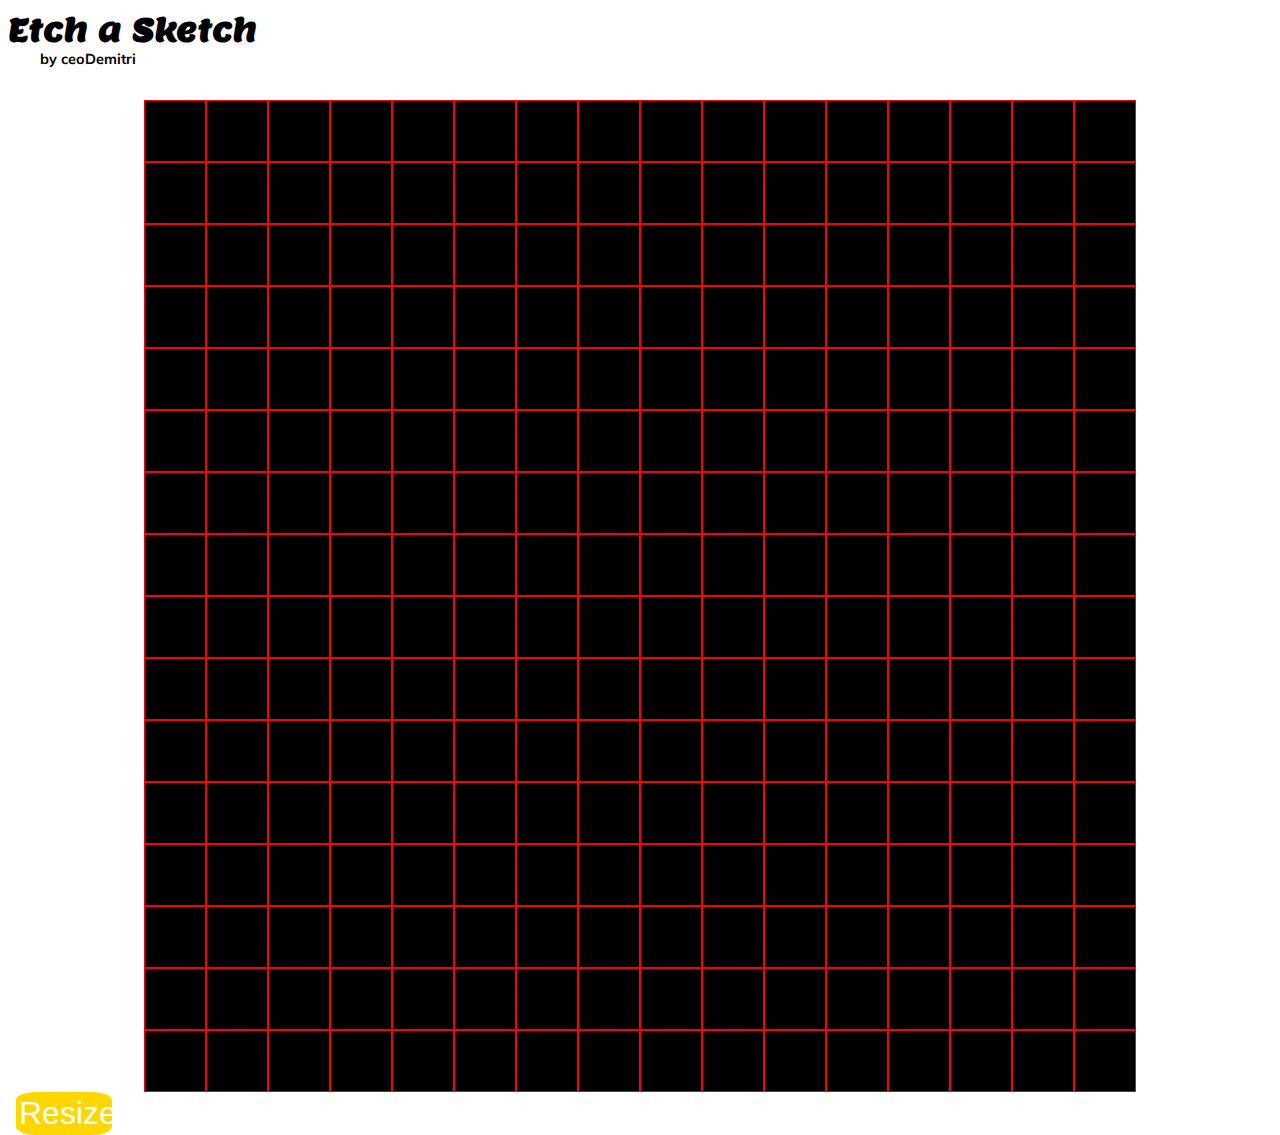
<file: etch/index.html>
<!DOCTYPE html>
<html>

<head>
  <meta charset="utf-8">
  <meta name="viewport" content="width=device-width">
  <title>etch-a-Sketch</title>
  <link href="style.css" rel="stylesheet" type="text/css" />

</head>

<body>
  <h1>Etch a Sketch</h1>
  <h2>by ceoDemitri</h2>
  <div id="grid" class="grid"></div>
  <script type="module" src="app.js"></script>
</body>

</html>
</file>
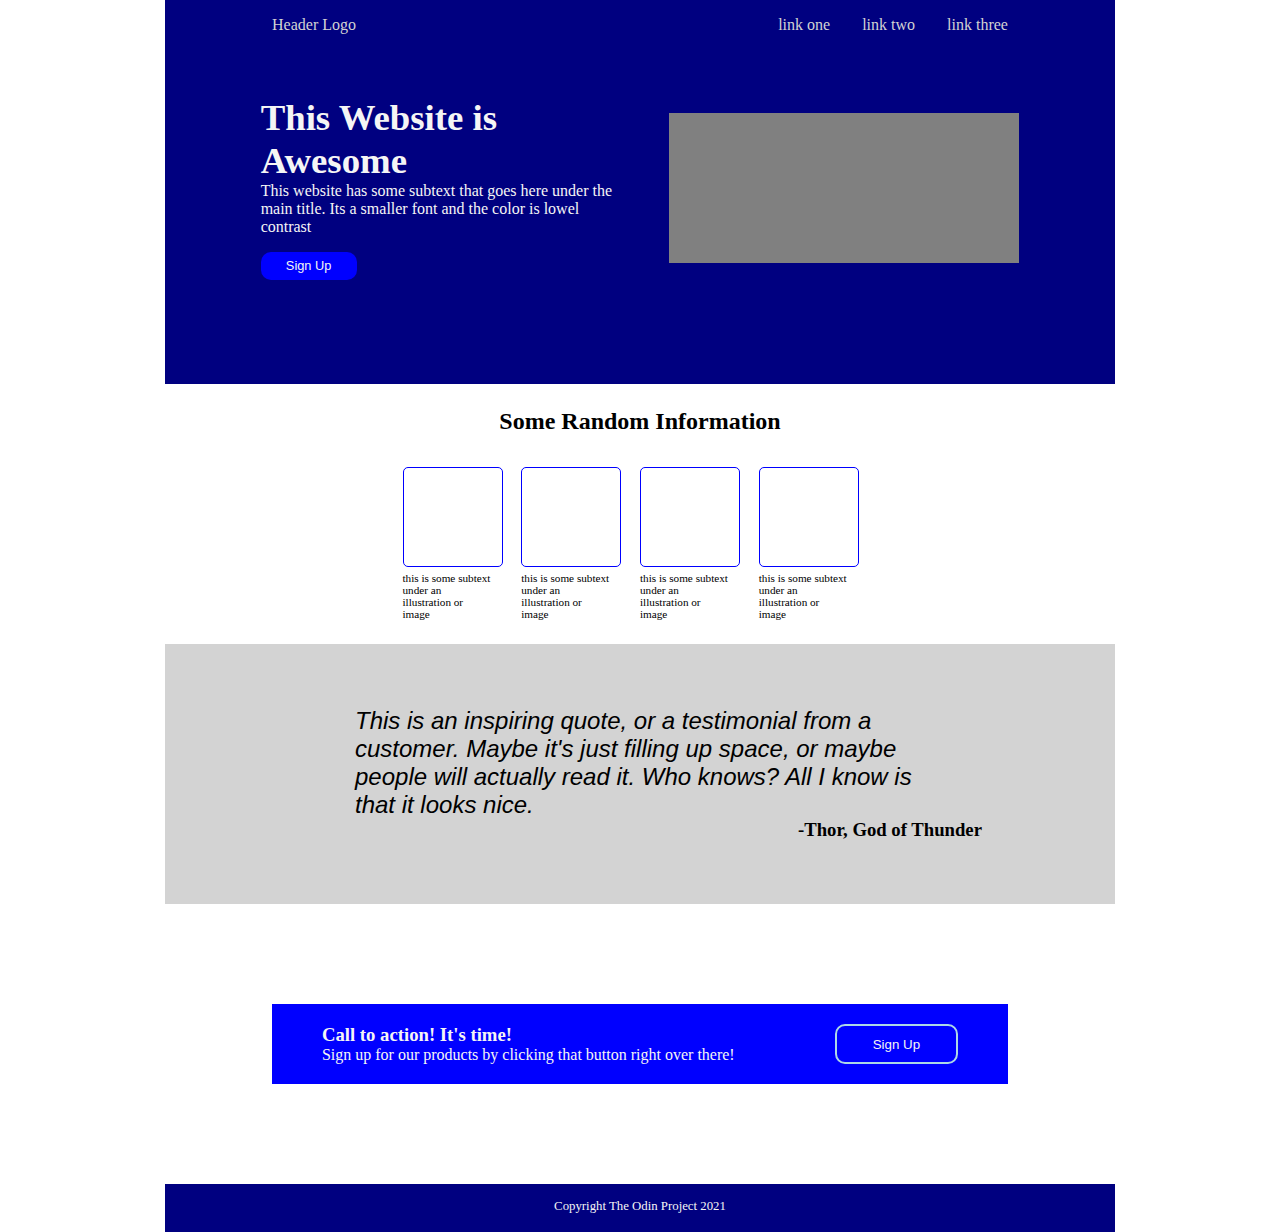
<file: landing_page/index.html>
<!DOCTYPE html>
<html lang="en">
<head>
    <meta charset="UTF-8">
    <meta name="viewport" content="width=device-width, initial-scale=1.0">
    <link rel="stylesheet" href="style.css">
    <title>Odin Page</title>
</head>
<body>
    <header>
        <nav>
            <p>Header Logo</p>
            <ul class="nav-links">
                <li>link one</li>
                <li>link two</li>
                <li>link three</li>
            </ul>
        </nav>

        <div class="hero-section">
            <section class="hero-text">
                <h1>This Website is Awesome</h1>
                <p>This website has some subtext that goes here under the main title. Its a smaller font and the color is lowel contrast</p>
                <button>Sign Up</button>
            </section>
            <section>
                <div class="image"></div>
            </section>
        </div>
        
    </header>
    <main>
        <div class="information">
            <section>
                <h2>Some Random Information</h2>
            </section>
            <section class="squares">
                <article>
                    <div></div>
                    <p>this is some subtext under an illustration or image</p>
                </article>
                <article>
                    <div></div>
                    <p>this is some subtext under an illustration or image</p>
                </article>
                <article>
                    <div></div>
                    <p>this is some subtext under an illustration or image</p>
                </article>
                <article>
                    <div></div>
                    <p>this is some subtext under an illustration or image</p>
                </article>
            </section>
        </div>
        <div class="quote">
            <h2>
                This is an inspiring quote, or a testimonial from a customer. Maybe it's just filling up space, or maybe people will actually read it. Who knows? All I know is that it looks nice.
            </h2>
            <h3>-Thor, God of Thunder</h3>
        </div>
        <div class="cta">
            <article>
                <h3>Call to action! It's time!</h3>
                <p>Sign up for our products by clicking that button right over there!</p>
            </article>
            <article>
                <button>
                    Sign Up
                </button>
            </article>
        </div>
    </main>
    <footer>
        <h4>Copyright The Odin Project 2021</h4>
    </footer>
</body>
</html>
</file>
<file: etch/style.css>
@import url('https://fonts.googleapis.com/css2?family=Lemon&display=swap');
@import url('https://fonts.googleapis.com/css2?family=Mulish:wght@200&display=swap');


html {
  height: 100vh;
  width: 100vw;
}

h1 {
  font-family: 'Lemon', cursive;
  margin: 0;
  padding: 0;
}

h2 {
  font-size: 0.9rem;
  font-family: 'Mulish', sans-serif;
  margin: 0 0 2rem 2rem;
  padding: 0;
}

.grid {
  width: max-content;
  margin: auto;
}
</file>
<file: landing_page/style.css>
* {
    padding: 0;
    margin: 0;
    box-sizing: border-box;
}

html {
    width: 100svw;
    height: 100svh;
}
body {
    width: 950px;
    margin: 0 auto;
}

header {
    height: 24rem;
    background-color: navy;
}

nav {
    margin: 0 auto;
    height: 2rem;  
    display: flex;
    justify-content: space-around;
    gap: 15em;
    color: lightgray;
    padding: 1rem;
}

.nav-links{
    text-decoration: none;
    list-style: none;
    display: flex;
    gap: 2rem;
}

.hero-section {
    width: 85%;
    margin: 0 auto;
    display: flex;
    justify-content: space-around;
    align-items: center;
    margin-top: 4rem;
    color: whitesmoke;
}

.hero-text {
    width: 45ch;
}

.hero-text h1 {
    width: 15ch;
    font-size: 2.3em;
}

.hero-text button {
    background-color: blue;
    border: none;
    border-radius: 10px;
    padding: 0.4rem 0.8rem;
    width: 6rem;
    color: whitesmoke;
    font-size: 0.8em;
    margin-top: 1rem;
}

.image {
    width: 350px;
    height: 150px;
    background-color: grey;
}

main {
    height: 50rem;
    display: grid;
    grid-template-rows: repeat(3, 1fr);
}

.information {
    display: flex;
    flex-direction: column;
    justify-content: center;
    align-items: center;
    gap: 2rem;
}

.squares {
    display: flex;
    width: 50%;
}

.squares div {
    width: 100px;
    height: 100px;
    border: 1px solid blue;
    border-radius: 5px;
}

.squares p {
    font-size: 0.7em;
    width: 75%;
    margin-top: 5px;
}

.quote {
    background-color: lightgrey;
    display: flex;
    flex-direction: column;
    justify-content: center;
    align-items: center;
}

.quote h2 {
    font-style: italic;
    font-family: Arial, Helvetica, sans-serif;
    font-weight: 100;
    width: 60%;
}

.quote h3 {
    margin-left: 500px;
}

.cta {
    margin: 100px auto;
    display: flex;
    justify-content: center;
    align-items: center;
}

.cta article {
    background-color: blue;
    height: 5rem;
    padding: 20px 50px;
    color: whitesmoke;
}

.cta article button {
    padding: .8em 2.7em;
    color: whitesmoke;
    border: 2px solid lightblue;
    border-radius: 10px;
    background-color: transparent;
}

footer {
    width: 100%;
    height: 3rem;
    background-color: navy;
    color: whitesmoke;
    text-align: center;
}

footer h4 {
    padding-top: 15px;
    font-size: 0.8em;
    font-weight: 400;
}

/*optimize for repsonsiveness*/
/*mobile screen*/

/*tablet screen*/
</file>
